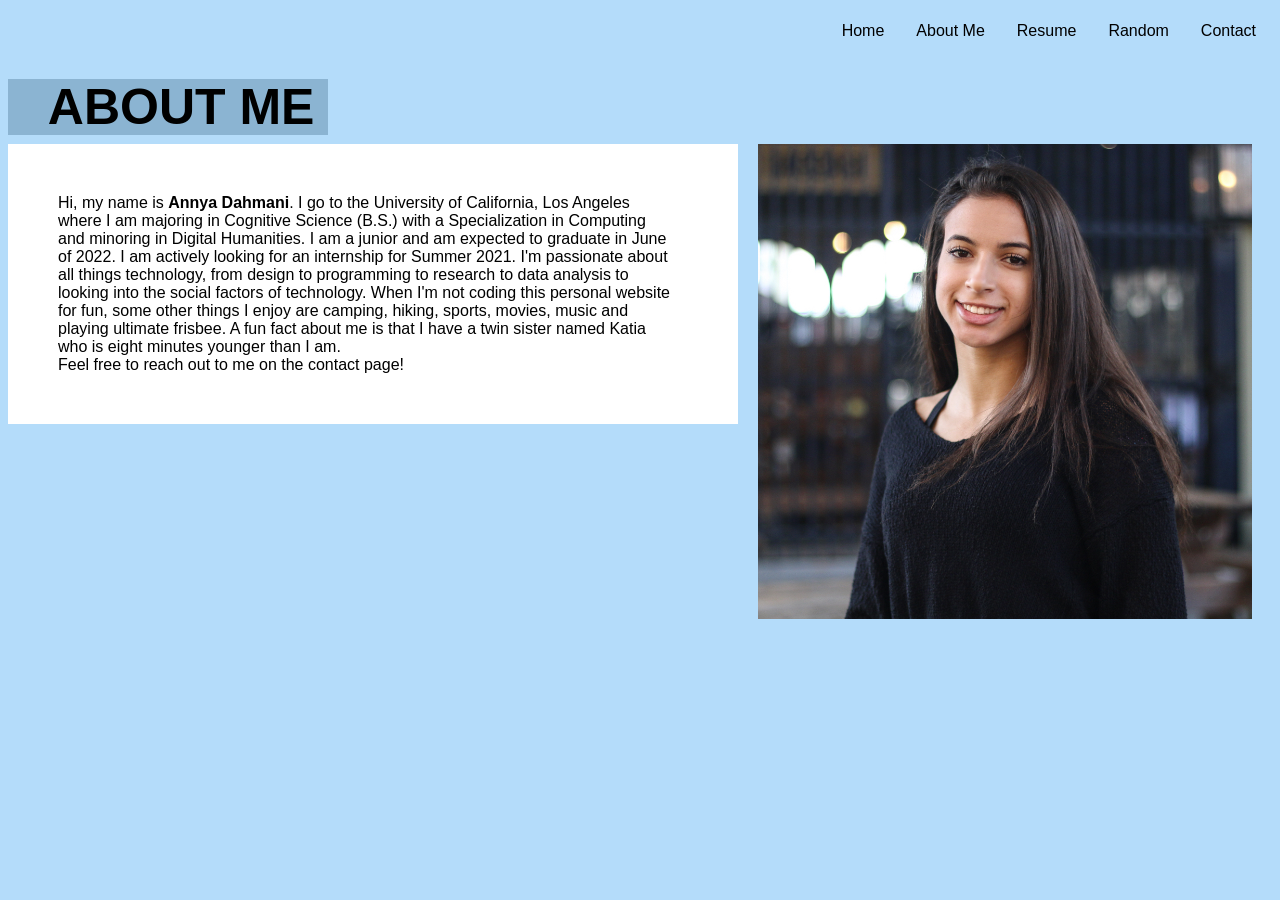
<file: AboutMe.html>
<!DOCTYPE html>
<html lang="en">
    <head>
        <link rel="stylesheet" type="text/css" href="aboutDesign.css" />
        <title>Learn About Annya!</title>
    </head>
    <body>
        <div class="navigator">
            <ul>
                <li><a href="https://annyadahmani.github.io/Contact"> Contact</a></li>  

                <li><a href="https://annyadahmani.github.io/Random"> Random</a> </li> 
    
                <li><a href="https://annyadahmani.github.io/Resume"> Resume</a> </li>
    
                <li><a href="https://annyadahmani.github.io/AboutMe"> About Me</a> </li>
    
                <li><a href="https://annyadahmani.github.io/"> Home</a> </li> 
            </ul>
         </div>
        <div id= "titleabout">
        <h1><mark>&nbsp;&nbsp;&nbsp;ABOUT ME&nbsp;</mark></h1>
        </div>
        <div id="pic">
            <img src="annya_picture.jpg" height="475" class="responsive"/>
        </div>
        <div id="myabout">
            Hi, my name is <b>Annya Dahmani</b>. I go to the University of California, Los Angeles where I am majoring in Cognitive Science (B.S.) with a Specialization
                in Computing and minoring in Digital Humanities. I am a junior and am expected to graduate in June of 2022. I am actively looking for an internship for Summer 2021.
                I'm passionate about all things technology, from design to programming to research to data analysis to looking into the social factors of technology. When I'm not 
                coding this personal website for fun, some other things I enjoy are camping, hiking, sports, movies, music and playing ultimate frisbee. 
                A fun fact about me is that I have a twin sister named Katia who is eight minutes younger than I am. 
            <br> Feel free to reach out to me on the contact page!
         </div>
        </body>
</html>
</file>
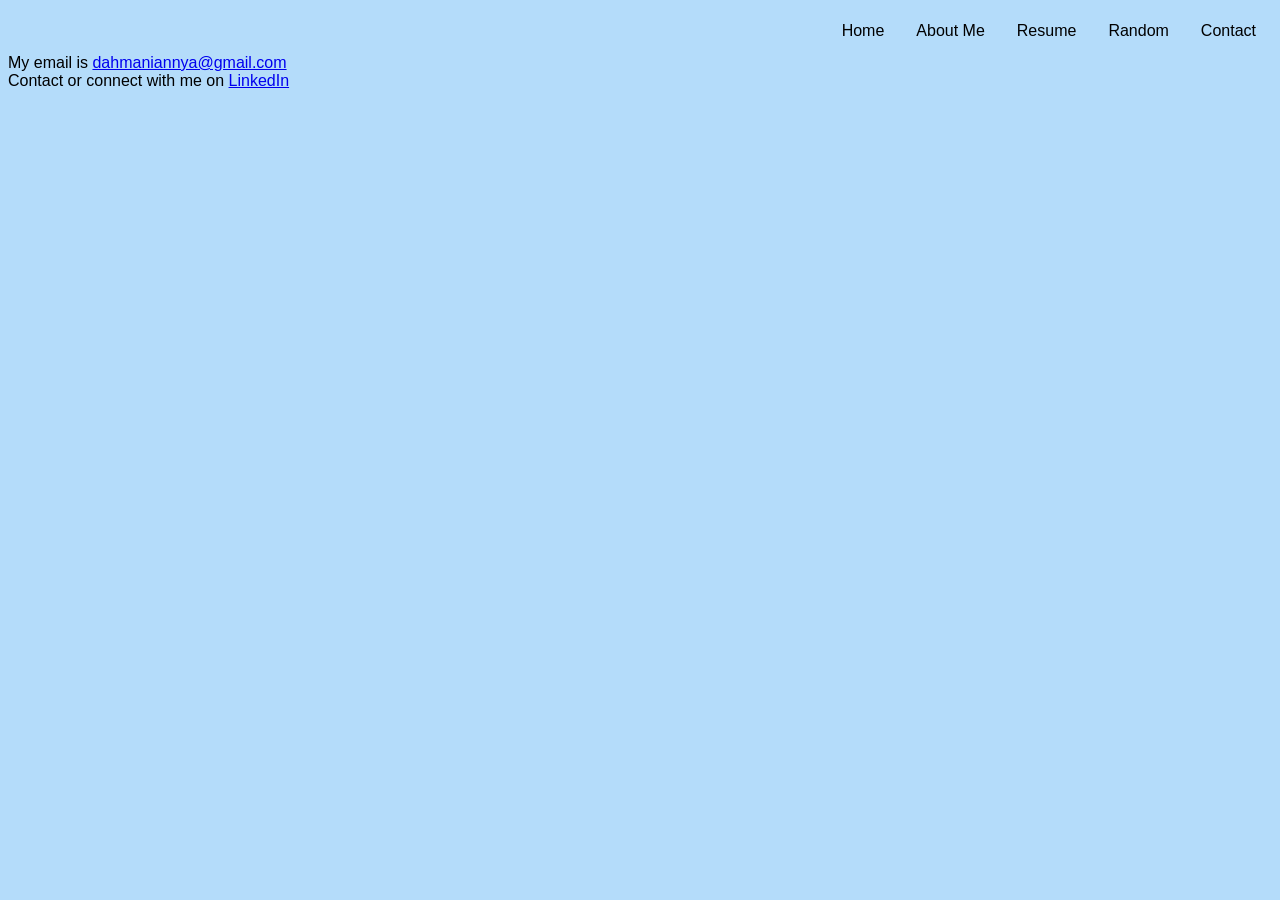
<file: Contact.html>
<!DOCTYPE html>
<html lang="en">
    <head>
        <link rel="stylesheet" type="text/css" href="aboutDesign.css" />
        <title>Contact Annya</title>
    </head>
    <body>
        <div class="navigator">
            <ul>
                <li><a href="https://annyadahmani.github.io/Contact"> Contact</a></li>  

                <li><a href="https://annyadahmani.github.io/Random"> Random</a> </li> 
    
                <li><a href="https://annyadahmani.github.io/Resume"> Resume</a> </li>
    
                <li><a href="https://annyadahmani.github.io/AboutMe"> About Me</a> </li>
    
                <li><a href="https://annyadahmani.github.io/"> Home</a> </li> 
            </ul>
         </div>
      
      My email is <a href="dahmaniannya@gmail.com">dahmaniannya@gmail.com</a> 
        <br>
      Contact or connect with me on <a href="https://www.linkedin.com/in/annya-dahmani/">LinkedIn</a>
      
  </body>
</html>
</file>
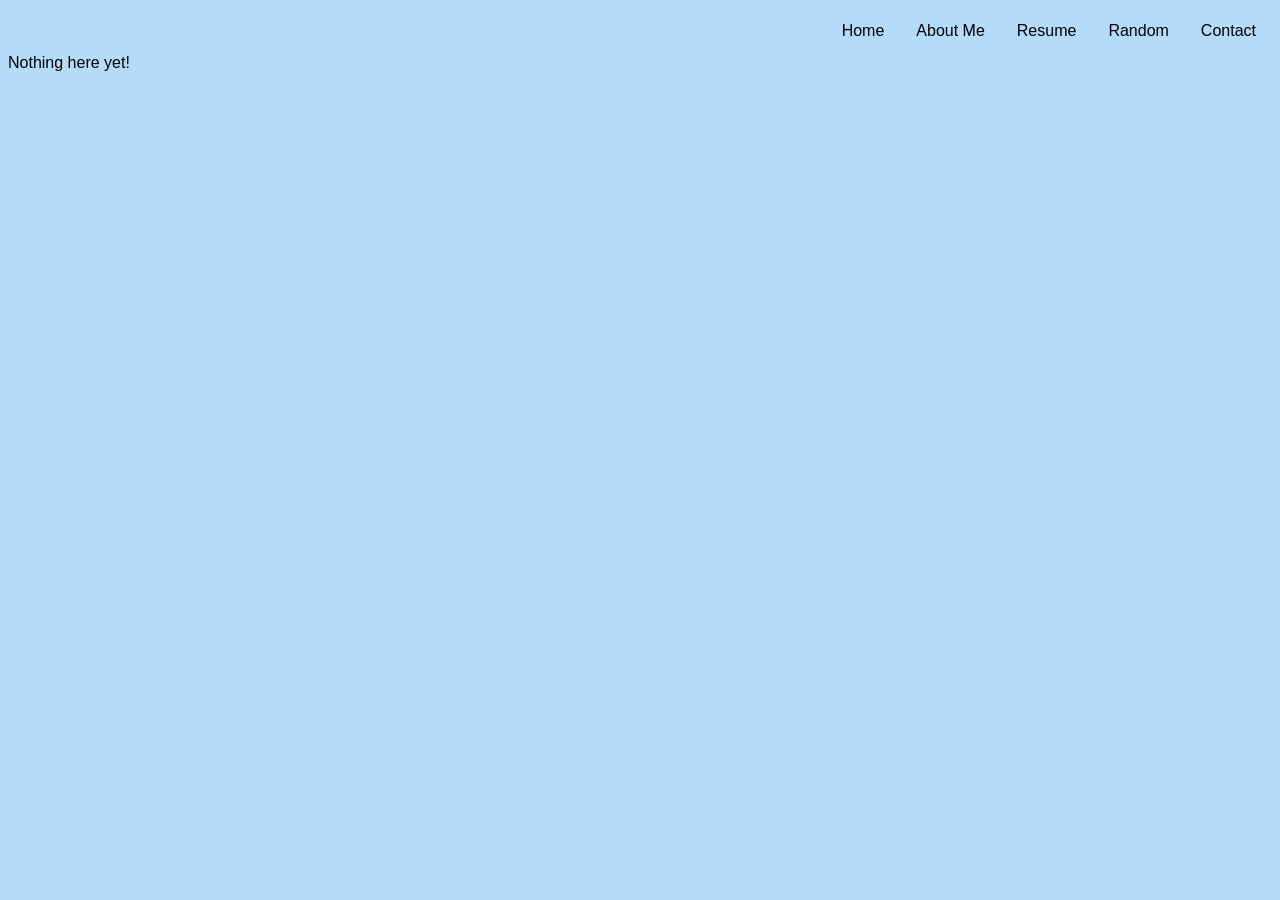
<file: Random.html>
<!DOCTYPE html>
<html lang="en">
    <head>
        <link rel="stylesheet" type="text/css" href="aboutDesign.css" />
        <title>Random stuff</title>
    </head>
    <body>
        <div class="navigator">
            <ul>
                <li><a href="https://annyadahmani.github.io/Contact"> Contact</a></li>  

                <li><a href="https://annyadahmani.github.io/Random"> Random</a> </li> 
    
                <li><a href="https://annyadahmani.github.io/Resume"> Resume</a> </li>
    
                <li><a href="https://annyadahmani.github.io/AboutMe"> About Me</a> </li>
    
                <li><a href="https://annyadahmani.github.io/"> Home</a> </li> 
            </ul>
         </div>
      
      Nothing here yet!
      
  </body>
</html>
</file>
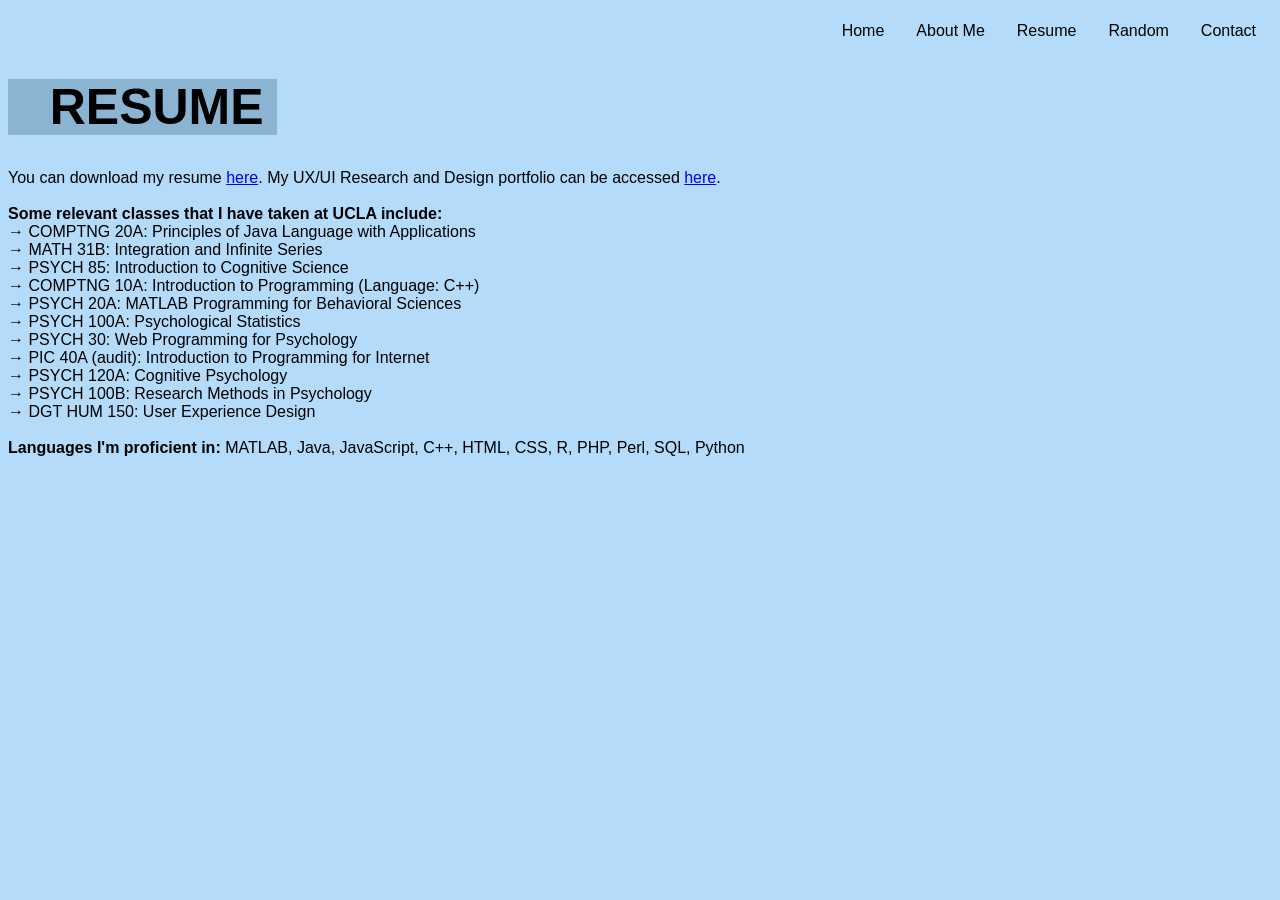
<file: Resume.html>
<!DOCTYPE html>
<html lang="en">
    <head>
        <link rel="stylesheet" type="text/css" href="aboutDesign.css" />
        <title>Annya's Resume</title>
    </head>
    <body>
        <div class="navigator">
            <ul>
                <li><a href="https://annyadahmani.github.io/Contact"> Contact</a></li>  

                <li><a href="https://annyadahmani.github.io/Random"> Random</a> </li> 
    
                <li><a href="https://annyadahmani.github.io/Resume"> Resume</a> </li>
    
                <li><a href="https://annyadahmani.github.io/AboutMe"> About Me</a> </li>
    
                <li><a href="https://annyadahmani.github.io/"> Home</a> </li> 
            </ul>
         </div>
        <div id= "titleabout">
        <h1><mark>&nbsp;&nbsp;&nbsp;RESUME&nbsp;</mark></h1>
        </div>
    <div>
            You can download my resume <a href="https://drive.google.com/file/d/1_9gwRFD8hEKvOv1pKC_BzMefEMxtgoCA/view?usp=sharing" target="_blank">here</a>. 
        My UX/UI Research and Design portfolio can be accessed <a href="https://annyadahmani.github.io/DH150-ANNYADAHMANI/final/portfolio">here</a>.
  
        <br> <br>
        <b>Some relevant classes that I have taken at UCLA include: </b><br>
        → COMPTNG 20A: Principles of Java Language with Applications
    <br>  
        → MATH 31B: Integration and Infinite Series
    <br>  
        → PSYCH 85: Introduction to Cognitive Science
    <br>  
        → COMPTNG 10A: Introduction to Programming (Language: C++)
    <br>  
        → PSYCH 20A: MATLAB Programming for Behavioral Sciences
    <br>   
        → PSYCH 100A: Psychological Statistics
    <br>  
        → PSYCH 30: Web Programming for Psychology
    <br>  
         → PIC 40A (audit): Introduction to Programming for Internet
        <br>
        → PSYCH 120A: Cognitive Psychology
        <br>
        → PSYCH 100B: Research Methods in Psychology
        <br>
        → DGT HUM 150: User Experience Design
        <br>
        <br>
        <b>Languages I'm proficient in:</b> MATLAB, Java, JavaScript, C++, HTML, CSS, R,
    PHP, Perl, SQL, Python
         </div>
        </body>
</html>
</file>
<file: aboutDesign.css>
body{
    background-color:rgb(180, 220, 250); 
    font-family: 'Lucida Sans', 'Lucida Sans Regular', 'Lucida Grande', 'Lucida Sans Unicode', Geneva, Verdana, sans-serif;
}

#titleabout {
    font-size: 25px;
    margin-top:-10px;

}

mark {
    background-color: rgba(120, 160, 190, 0.664); /*rgb(251, 182,209,0.5);*/
    }

#pic {
    padding: 20px;
    float: right;
    margin-top:-45px;
    background-color:rgb(180, 220, 250); 

  }

#myabout{
    background-color: white;
    padding-top: 50px;
  padding-right: 600px;
  padding-bottom: 50px;
  padding-left: 50px;
    margin-top:-25px;
}

#navigator, ul {
    list-style-type: none;
    margin: 0;
    padding: 0;
    overflow: hidden;
    font-family: 'Lucida Sans', 'Lucida Sans Regular', 'Lucida Grande', 'Lucida Sans Unicode', Geneva, Verdana, sans-serif;
  }
  
#navigator, li {
    float: right;
  }

  
#navigator, li a {
    display: block;
    color: black;
    text-align: center;
    padding: 14px 16px;
    text-decoration: none;
  }
  
#navigator, li a:hover {
    background-color: aliceblue;
  }
</file>
